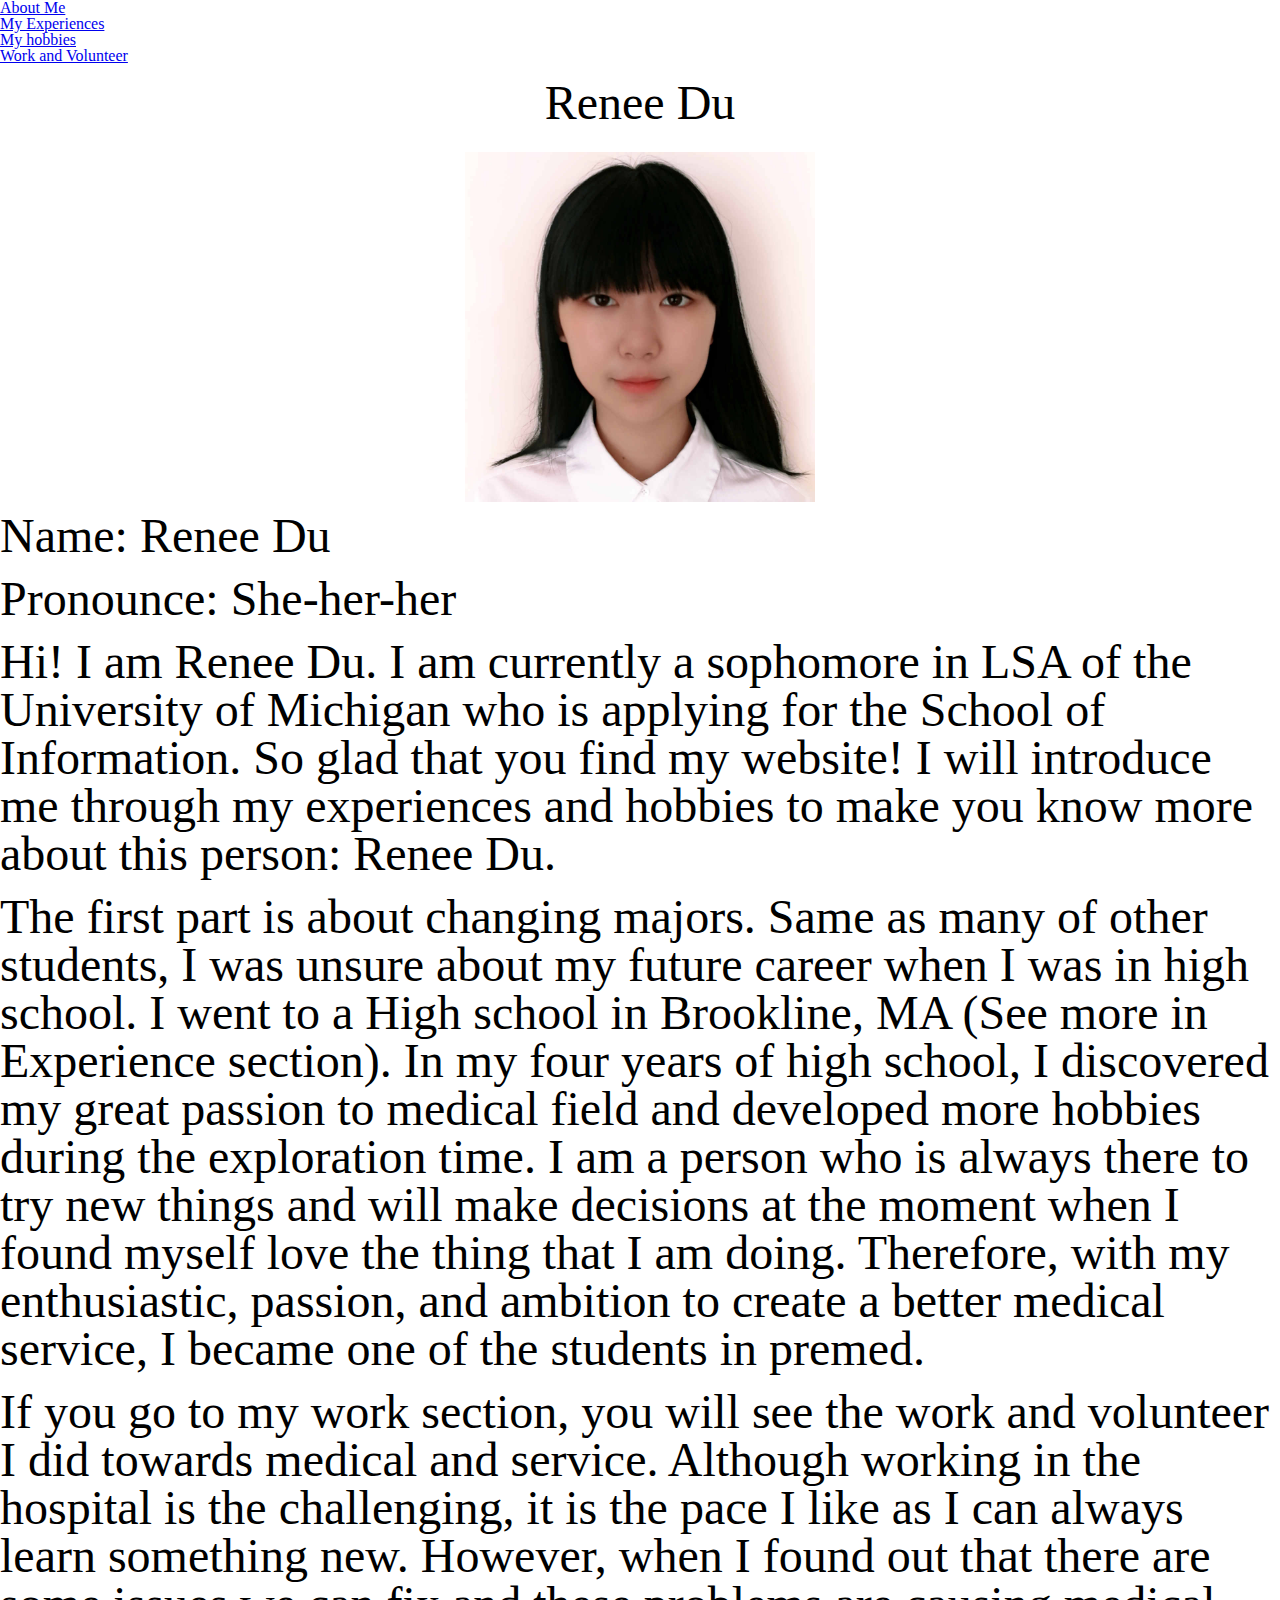
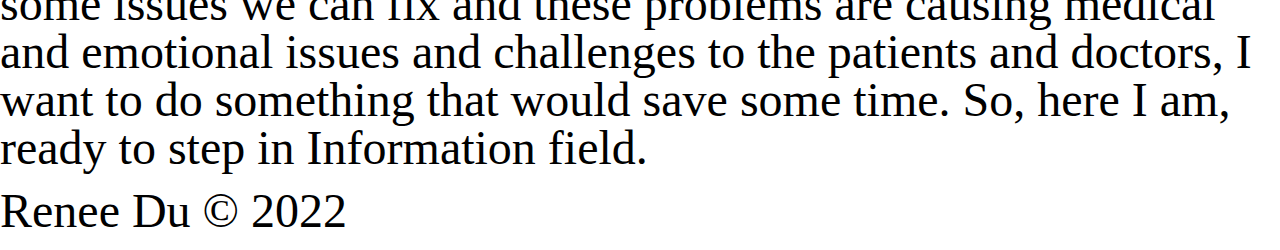
<file: index.html>
<!DOCTYPE html>
<html lang="en">
<head>
	<meta charset="UTF-8">
	<meta name="viewport" content="width=device-width, initial-scale=1.0">
	<!-- Link to the favicon image -->
	<link rel="icon" href="images/favicon.jpg">
	<!-- Link to the reset file -->
	<link rel="stylesheet" href="css/html5reset.css">
	<link rel="stylesheet" href="css/style.css">
	<title>Welcome to the World of Renee Du </title>
</head>

<body>
	<header>
		<nav>
			<ul>
				<li class="active"><a href = "index.html" >About Me</a></li>
				<li><a href = "experience.html">My Experiences</a></li>
				<li><a href = "hobby.html">My hobbies</a></li>
				<li><a href = "work.html">Work and Volunteer</a></li>
			</ul>
		</nav>
		<h1>Renee Du</h1>
	</header>

	<main>
		<img src = "images/renee.jpg" alt = "my photo" width= "200"/>
		<p>Name: Renee Du</p>
		<p>Pronounce: She-her-her</p>
		
		<p>Hi! I am Renee Du. I am currently a sophomore in LSA of the University of Michigan who is applying for the 
			School of Information. So glad that you find my website! I will introduce me through my experiences and hobbies
		    to make you know more about this person: Renee Du.</p>

		<p>The first part is about changing majors. Same as many of other students, I was unsure about my future 
			career when I was in high school. I went to a High school in Brookline, MA (See more in Experience section). 
			In my four years of high school, I discovered my great passion to medical field and developed more hobbies 
			during the exploration time. I am a person who is always there to try new things and will make decisions at
			the moment when I found myself love the thing that I am doing. Therefore, with my enthusiastic, passion, and
			ambition to create a better medical service, I became one of the students in premed.  
		</p>

		<p>If you go to my work section, you will see the work and volunteer I did towards medical and service. Although 
			working in the hospital is the challenging, it is the pace I like as I can always learn something new. However, 
			when I found out that there are some issues we can fix and these problems are causing medical and emotional issues 
			and challenges to the patients and doctors, I want to do something that would save some time. So, here I am, 
			ready to step in Information field. 
		</p>
	</main>
	<footer>
		<p>Renee Du &copy; 2022</p>
	</footer>
</body>
</html>
</file>
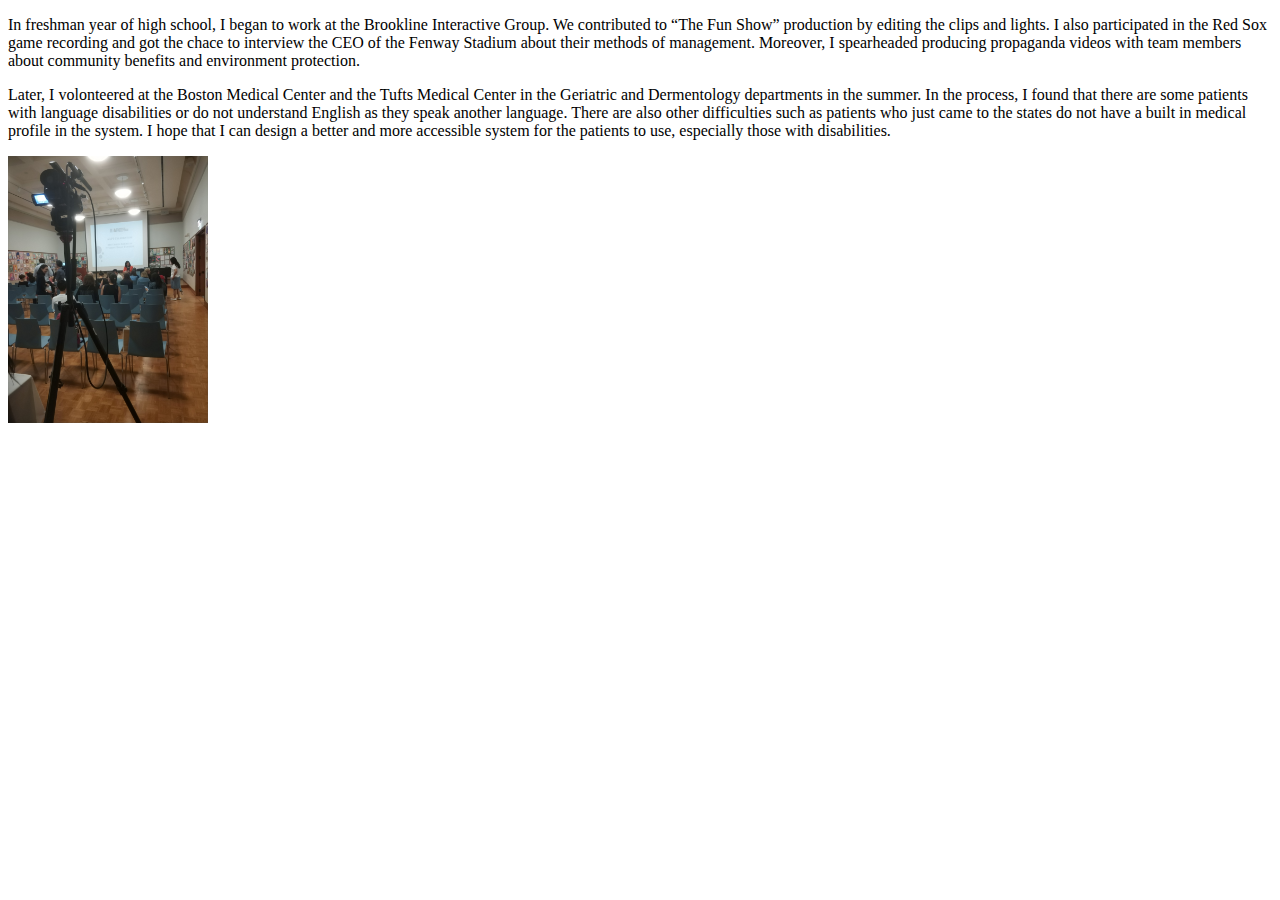
<file: work.html>
<!DOCTYPE html>
<html lang="en">
<head>
    <meta charset="UTF-8">
    <meta http-equiv="X-UA-Compatible" content="IE=edge">
    <meta name="viewport" content="width=device-width, initial-scale=1.0">
    <title>Work and Volunteers</title>
</head>
<body>
  <main>
    <p>In freshman year of high school, I began to work at the Brookline Interactive Group. 
      We contributed to “The Fun Show” production by editing the clips and lights. I also 
      participated in the Red Sox game recording and got the chace to interview the CEO
      of the Fenway Stadium about their methods of management. Moreover, I 
      spearheaded producing propaganda videos with team members about community benefits
      and environment protection. 
    </p>
    <p>Later, I volonteered at the Boston Medical Center and the Tufts Medical Center in the 
      Geriatric and Dermentology departments in the summer. In the process, I found that there
      are some patients with language disabilities or do not understand English as they speak another 
      language. There are also other difficulties such as patients who just came to the states do not 
      have a built in medical profile in the system. I hope that I can design a better and more accessible 
      system for the patients to use, especially those with disabilities.  
    </p>
    <img src = "images/big_work.jpg" alt = "The recording of a conference" width= "200" />


</main>
    
</body>
</html>
</file>
<file: css/style.css>
h1{
    font-size: 48px;
    padding: 15px;
    text-align: center;

}

p{
    font-size: 48px;
    padding-bottom: 15px;
    padding-left: center;

}

img{
    width: 350px;
    display: block;
    margin: 0 auto;
    border: 10px dashed #FFFFFF;

}
</file>
